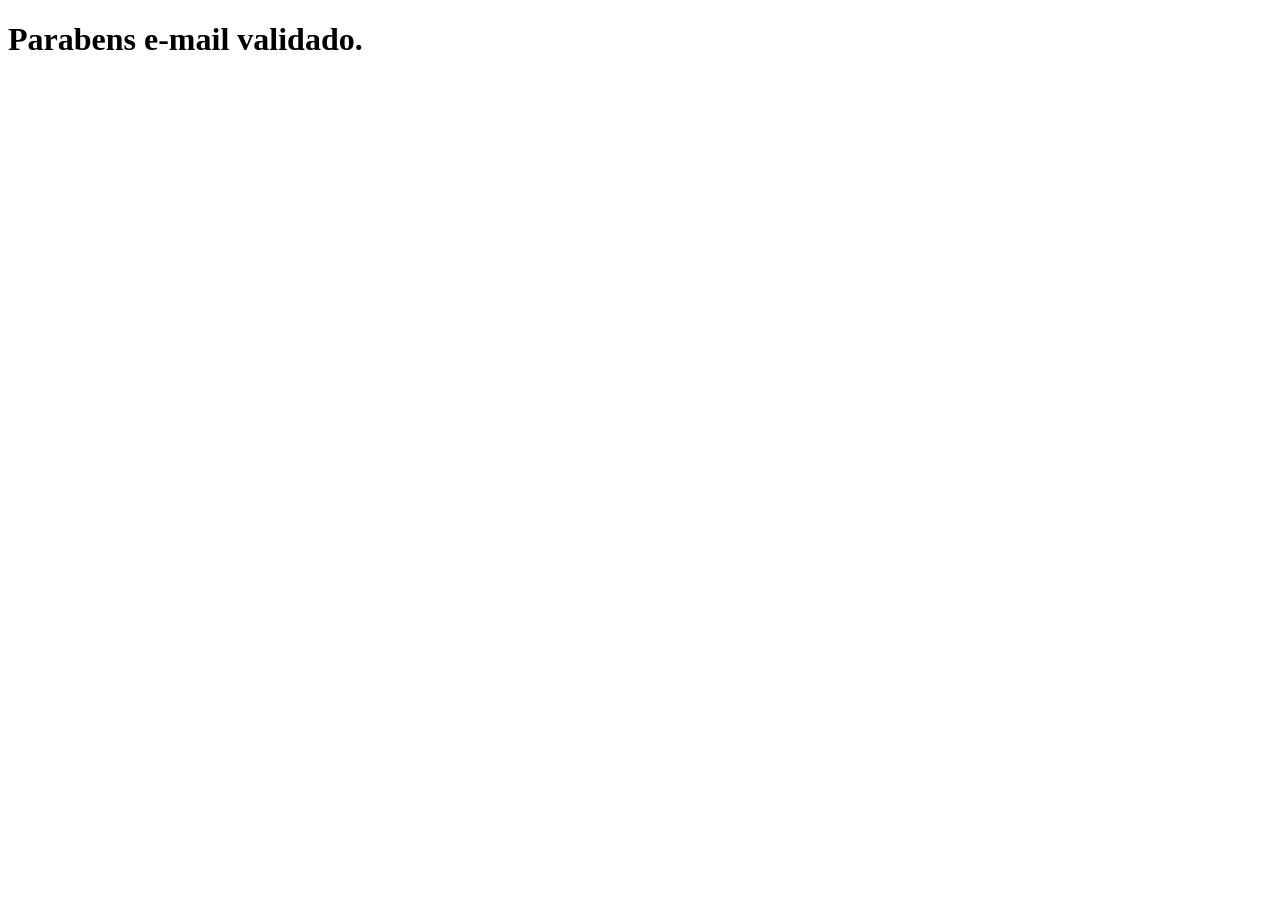
<file: confirmar.html>
<!DOCTYPE html>
<html lang="en">
<head>
    <meta charset="UTF-8">
    <meta name="viewport" content="width=device-width, initial-scale=1.0">
    <title>Validar o e-mail</title>
</head>
<body>
    <h1>Parabens e-mail validado.</h1>
    <script>
        const params = new URLSearchParams(window.location.search)
        const token = params.get("token");
        fetch("https://localhost:7178/validToken",{method:"POST",headers:{"Content-Type": "application/json"},body:JSON.stringify({token:token})})
        .then(r=>{
            
            if(r.ok){
                document.body.innerHTML="EMAIL CONFIRMADO COM SUCESSO!"

            }else{
                document.body.innerHTML="TOKEN INVALIDO OU EXPIRADO"
            }
        })
    </script>
    
</body>
</html>
</file>
